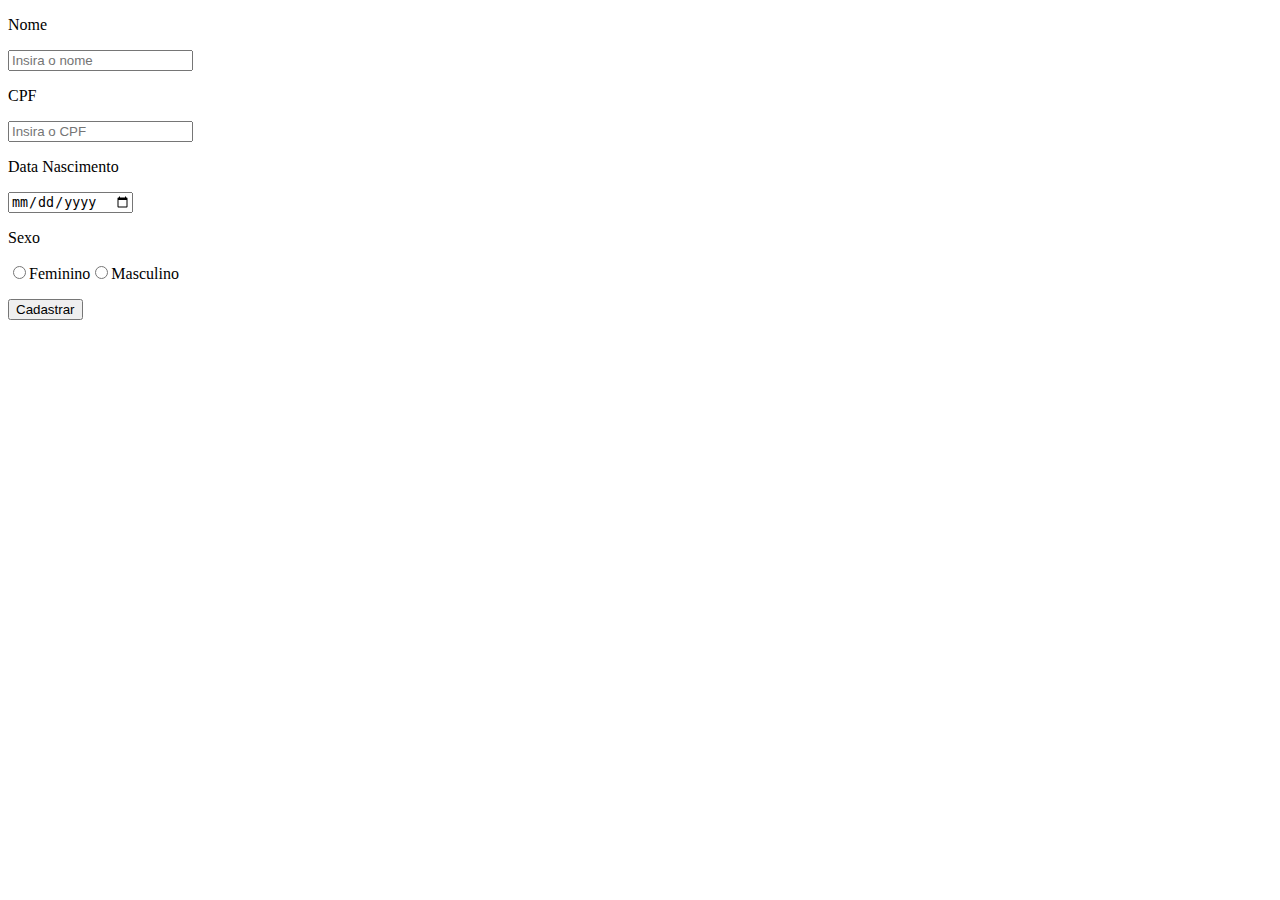
<file: Autor_cad.html>
<!DOCTYPE html>
<!DOCTYPE html>
<html>
<head>
	<title>Autor</title>
</head>
<body>
<form method="post">
<label>
	<p><label for="nome">Nome</label></p><input id="nome" name="txtnome" type="text" placeholder="Insira o nome" required="">
	<p><label for="cpf">CPF</label></p><input id="cpf" type="txtcpf" placeholder="Insira o CPF" required="">
    <p><label for="datanascimento">Data Nascimento</label></p><input id="datanascimento" type="date">
    <p><label for="sexo">Sexo</label></p><input id="Fe" type="radio" name="sexo" value="F"><label for="Fe">Feminino</label><input id="Ma" type="radio" name="sexo" value="M"><label for="Ma">Masculino</label>
	

	</label>

<p><input type="submit" value="Cadastrar"></p>

</form>

</body>
</html>
</file>
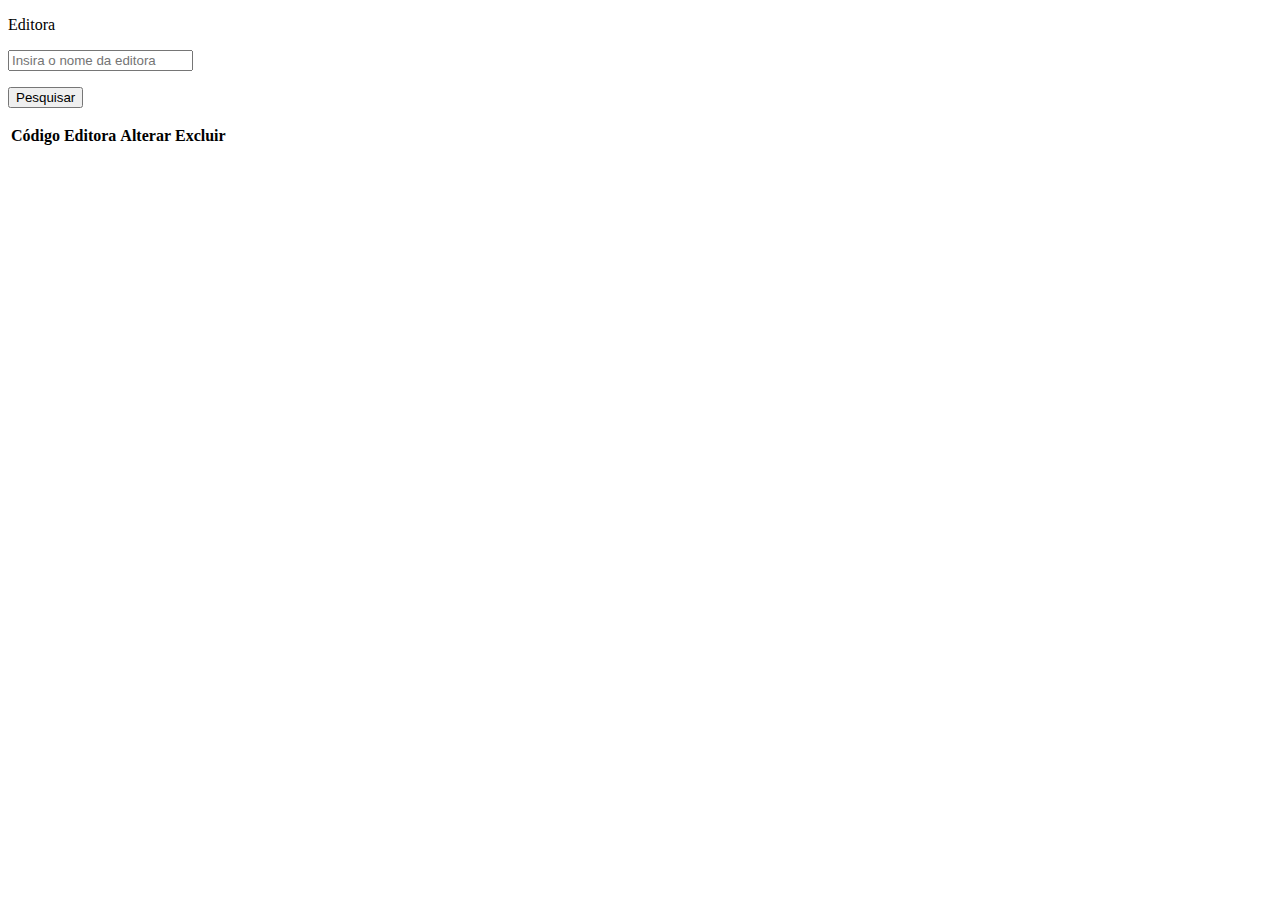
<file: Editora_man.html>
<!DOCTYPE html>
<!DOCTYPE html>
<html>
<head>
	<title>Livro</title>
</head>
<body>
<form method="post">
<label>
	<p><label for="editora">Editora</label></p><input id="editora" name="txteditora" type="text" placeholder="Insira o nome da editora" required="">
	
	</label>

<p><input type="submit" value="Pesquisar"></p>

</form>
<table>
	<tr><th>Código</th><th>Editora</th><th>Alterar</th><th>Excluir</th></tr>
	<tr><td></td><td></td><td></td></tr>
</table>

</body>
</html>
</file>
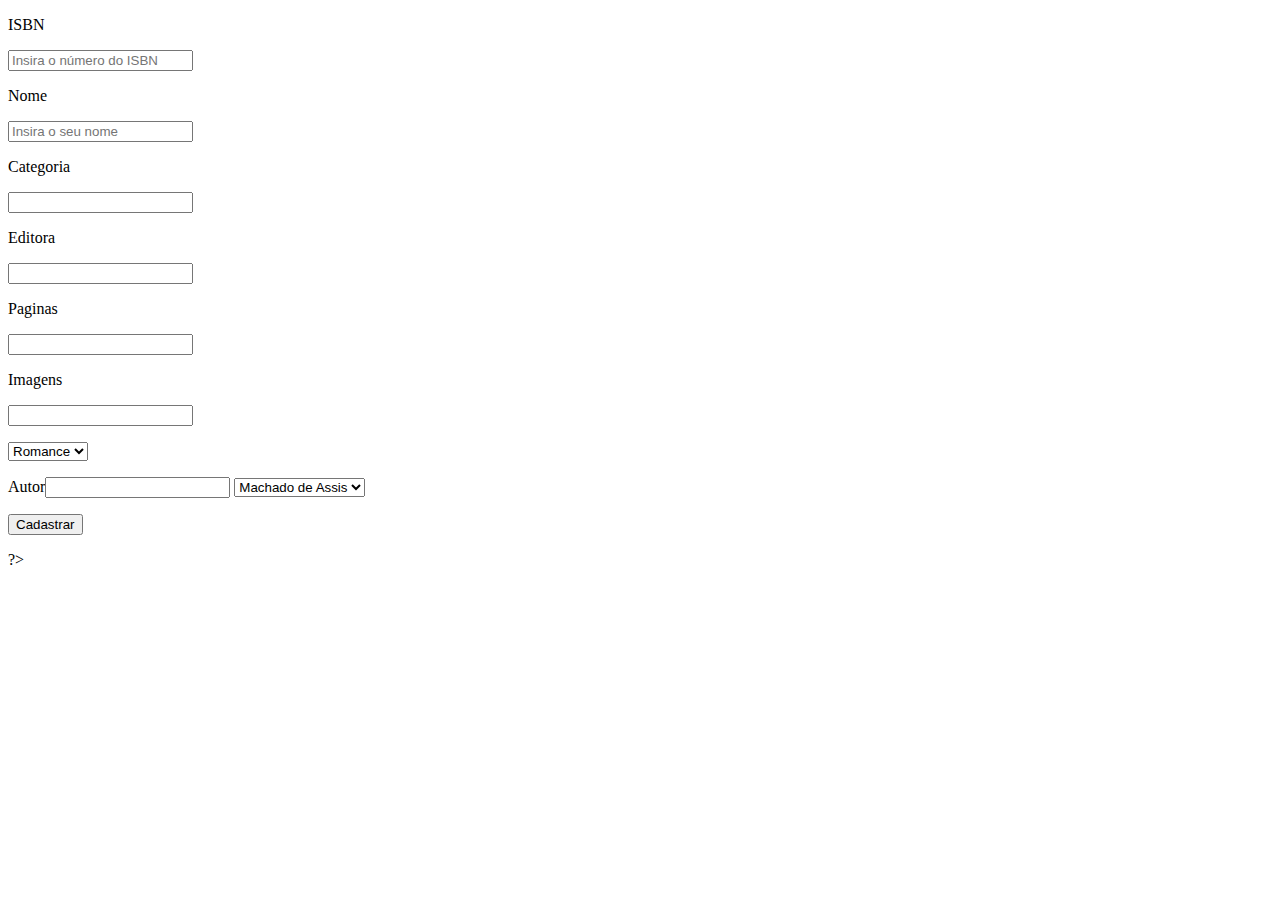
<file: Livro_cad.html>
<!DOCTYPE html>
<!DOCTYPE html>
<html lang="pt-br">
<head>
	<title>Livro</title>
	<meta charset="utf-8">
</head>
<body>

<?php




<form method="post" action = "livro_salvar.php">
<label>
	<p><label for="isbn">ISBN</label></p><input id="isbn" name="txtisbn" type="text" placeholder="Insira o número do ISBN" required="">
	<p><label for="nomelivro">Nome</label></p><input id="nomelivro" name="txtlivro" type="text" placeholder="Insira o seu nome" required="">
    <p><label for="categoria">Categoria</label></p><input id="categoria"  name="cbocategoria">
    <p><label for="editora">Editora</label></p><input id="editora"  name="cboeditora">
    <p><label for="paginas">Paginas</label></p><input id="paginas"  name="txtnrpaginas" type=text>
    <p><label for="imagens">Imagens</label></p><input id="imagens"  name="txtimagem" type=text>
    <p><select><option>Romance</option><option>Terror</option></select></p>
    <p><label for="autor">Autor</label><input id="autor" name="cboautor" >
    <select><option>Machado de Assis</option>
    <option>Clarice Lispector</option></select></p>
	

	</label>

<p><input type="submit" value="Cadastrar"></p>

</form>

?>
</body>
</html>
</file>
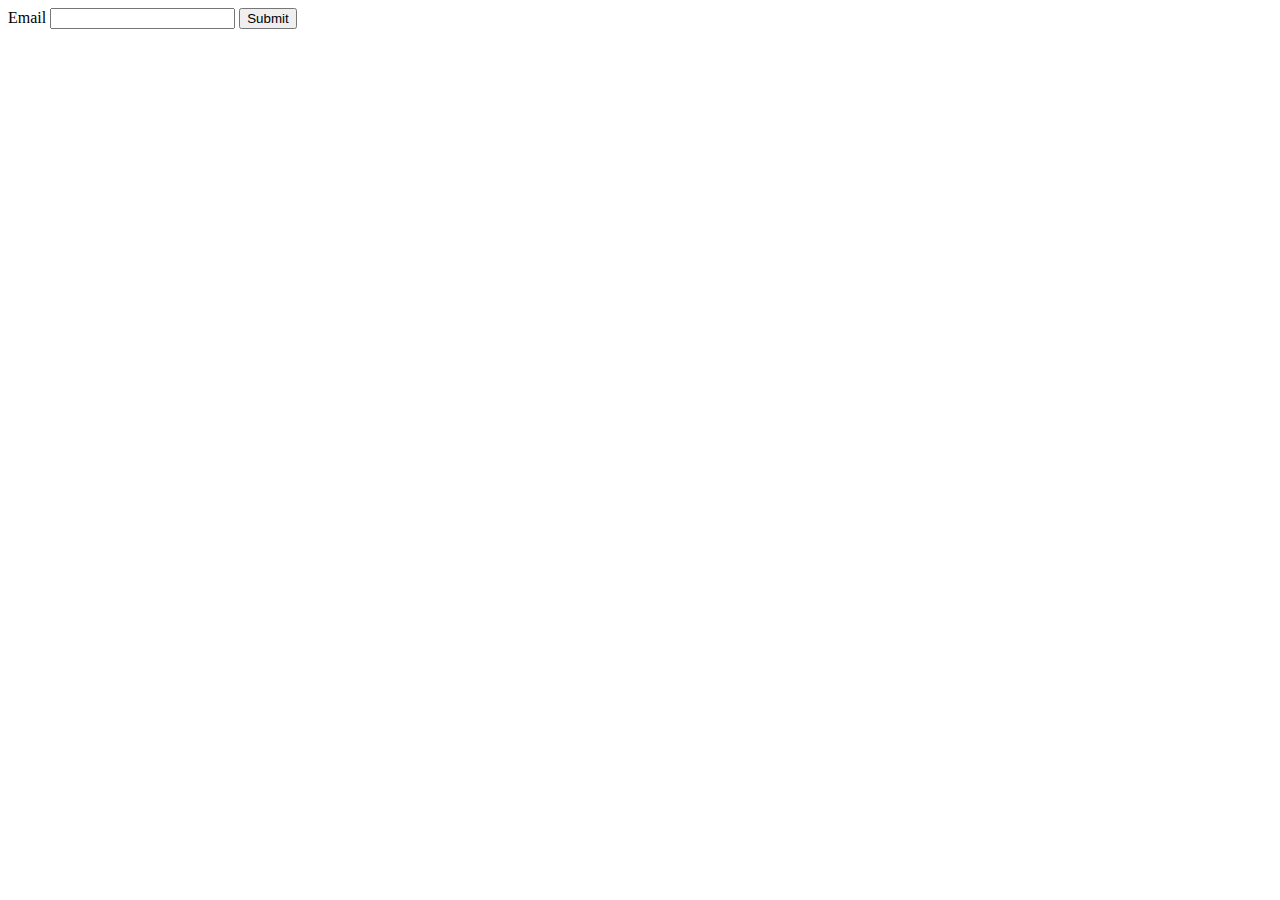
<file: recuperarsenha.html>
<!DOCTYPE html>
<html>
<head>
	<title></title>
</head>
<body>
<form method="post" action="redefinirsenha.html">
<label for="email">Email</label>
<input id="email" type="email" name="txtemail" required="">
<input type="submit">
	
</form>

</body>
</html>
</file>
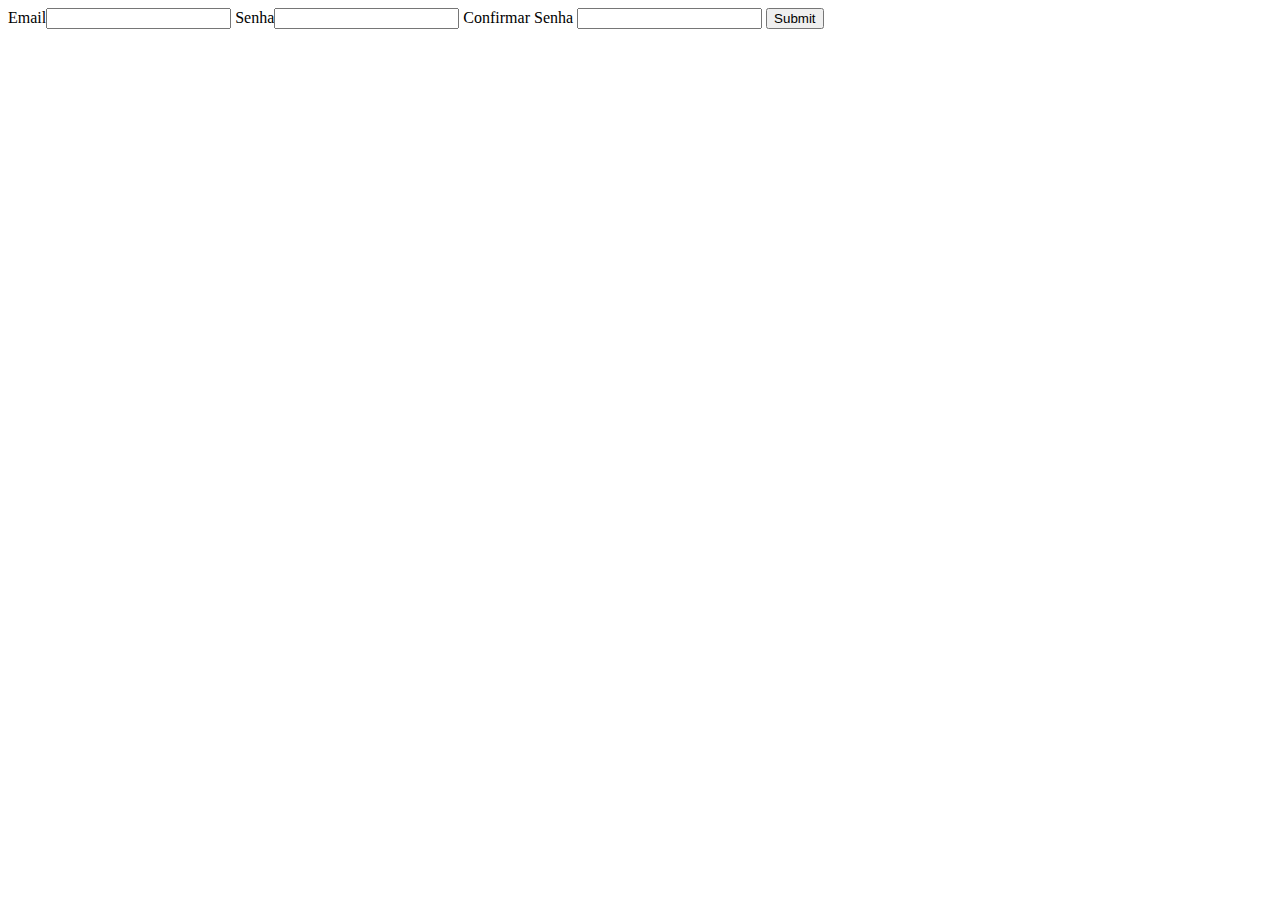
<file: redefinirsenha.html>
<!DOCTYPE html>
<html>
<head>
	<title></title>
</head>
<body>
<form method="post" action="email.html">
<label for="email">Email</label><input id="email" type="text" name="">
<label for="senha">Senha</label><input id="senha" type="text" name="">
<label for="confirmarsenha">Confirmar Senha</label>
<input id="confirmarsenha" type="email" name="textemail" required="">
<input type="submit">
	
</form>

</body>
</html>
</file>
